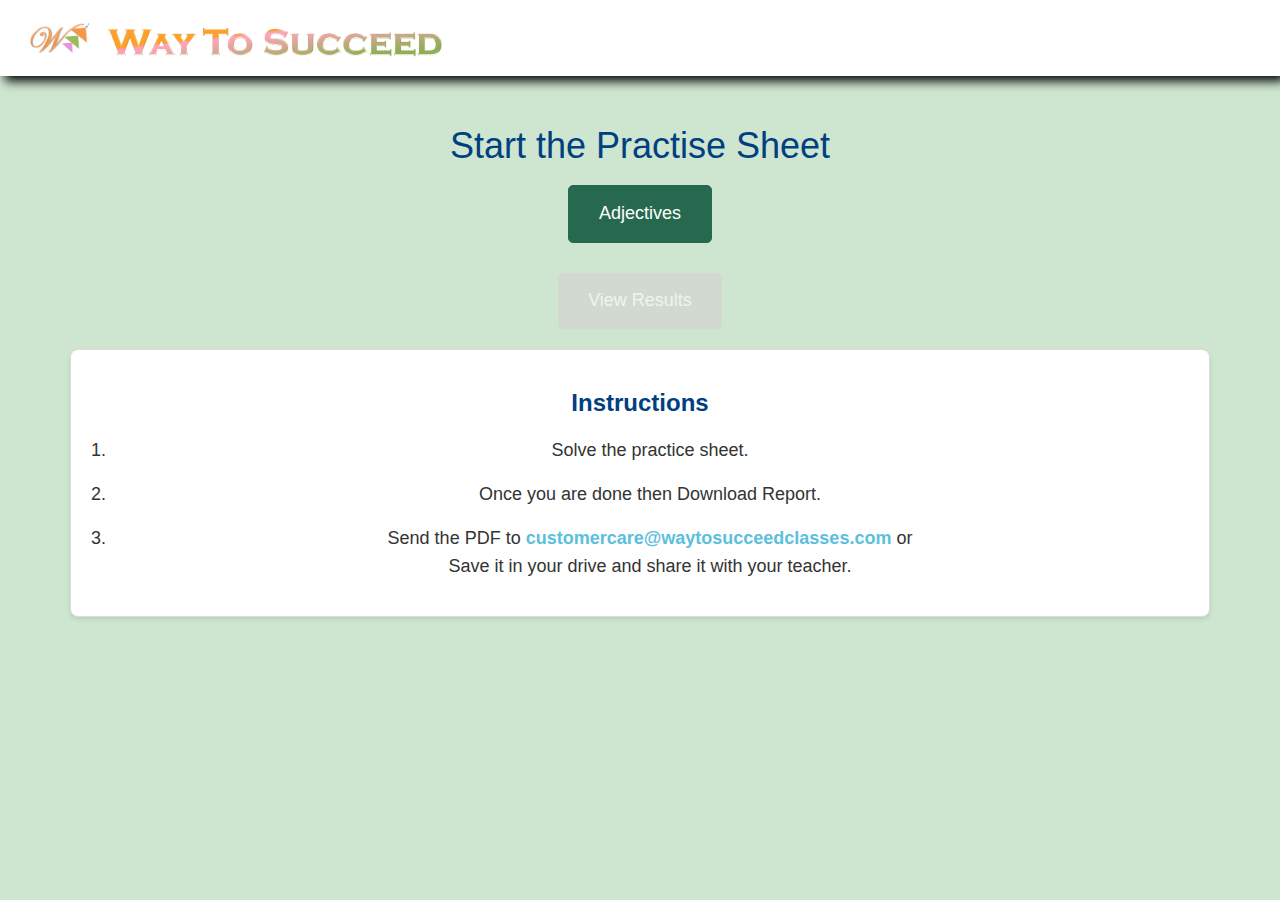
<file: index.html>
<!DOCTYPE html>
<html lang="en">
  <head>
    <meta charset="UTF-8" />
    <meta name="viewport" content="width=device-width, initial-scale=1.0" />
    <title>Topics</title>
    <link
      rel="stylesheet"
      href="https://maxcdn.bootstrapcdn.com/bootstrap/3.4.0/css/bootstrap.min.css"
    />
    <script src="https://ajax.googleapis.com/ajax/libs/jquery/3.4.1/jquery.min.js"></script>
    <script src="https://maxcdn.bootstrapcdn.com/bootstrap/3.4.0/js/bootstrap.min.js"></script>
    <link rel="stylesheet" href="styles.css" />
    <style>
      /* Custom styles for a better layout and larger buttons */
      body {
        background-color: #CEE5D0;
        font-family: Arial, sans-serif;
      }


      .container {
        margin-top: 30px;
      }

      h1 {
        /* margin-bottom: 30px; */
        color: #004080; /* Dark Blue */
      }

      #buttonContainer {
        display: flex;
        flex-wrap: wrap;
        justify-content: center;
      }

      .btn-large {
        font-size: 18px;
        padding: 15px 30px;
        margin: 10px;
        border-radius: 5px;
        transition: background-color 0.3s, color 0.3s;
      }

      .btn-large:hover {
        background-color: #003366; /* Darker Blue */
        color: white;
      }

      .btn.disabled-btn {
        background-color: #d3d3d3; /* Light Gray */
        border-color: #d3d3d3;
        color: #a9a9a9; /* Dark Gray */
        cursor: not-allowed;
      }

      .btn-view-results {
        font-size: 18px;
        padding: 15px 30px;
        margin-top: 20px;
        border-radius: 5px;
        transition: background-color 0.3s, color 0.3s;
        background-color: #5bc0de; /* Bootstrap's info color */
        color: white;
        border: none;
      }

      .btn-view-results:hover {
        background-color: #31b0d5; /* Darker Bootstrap info color */
      }

      .btn-view-results:disabled {
        background-color: #d3d3d3;
        color: #a9a9a9;
        cursor: not-allowed;
      }

      .instructions-container {
        margin-top: 20px;
        padding: 20px;
        background-color: #ffffff; /* White background for contrast */
        border: 1px solid #ddd; /* Light border for definition */
        border-radius: 8px; /* Rounded corners for a softer look */
        box-shadow: 0 2px 4px rgba(0, 0, 0, 0.1); /* Subtle shadow for depth */
      }

      .instructions-heading {
        color: #004080; /* Dark Blue */
        margin-bottom: 20px;
        font-size: 24px; /* Larger font size for heading */
        font-weight: bold; /* Bold text for emphasis */
      }

      .instructions-list {
        font-size: 18px;
        line-height: 1.6;
        list-style-type: decimal;
        padding-left: 20px; /* Add space for list markers */
      }

      .instructions-list li {
        margin-bottom: 15px; /* Space between list items */
      }

      .instructions-email {
        color: #5bc0de; /* Bootstrap's info color */
        text-decoration: none;
        font-weight: bold; /* Bold text for email */
      }

      .instructions-email:hover {
        color: #31b0d5; /* Darker Bootstrap info color */
        text-decoration: underline;
      }
    </style>
    <script>
      const uniqueKey = 2_25;
      const data = JSON.parse(localStorage.getItem(uniqueKey)) || {};
      console.log(data, "dataindex");

      document.addEventListener("DOMContentLoaded", function () {
        fetch("questions.json")
          .then((response) => response.json())
          .then((data) => {
            populateButtons(data.topics);
            updateViewResultsButton(data.topics);
          })
          .catch((error) =>
            console.error("Error loading the JSON file:", error)
          );
      });

      function populateButtons(topics) {
        const buttonContainer = document.getElementById("buttonContainer");
        buttonContainer.innerHTML = ""; // Clear previous buttons
        console.log(topics, "topics");

        topics.forEach((topic) => {
          const button = document.createElement("button");
          button.className = "btn btn-primary btn-large";
          button.innerText = topic.heading;
          button.onclick = () => {
            window.location.href = `questions.html?topic=${encodeURIComponent(
              topic.heading
            )}`;
          };

          // const isCompleted = localStorage.getItem(uniqueKey) && JSON.parse(localStorage.getItem(uniqueKey))[topic.heading + '_completed'];

          // // Check if the topic has been completed and disable the button if necessary
          // if (localStorage.getItem(topic.heading + '_completed')) {

          //   button.classList.add('disabled-btn');
          //   button.disabled = true;
          // }
          const isCompleted =
            localStorage.getItem(uniqueKey) &&
            JSON.parse(localStorage.getItem(uniqueKey))[
              topic.heading + "_completed"
            ];

          if (isCompleted) {
            button.classList.add("disabled-btn");
            button.disabled = true;
          }

          buttonContainer.appendChild(button);
        });
      }

      function updateViewResultsButton(topics) {
        const viewResultsButton = document.getElementById("viewResultsButton");
        const allCompleted = topics.every(topic => {
    const isCompleted = localStorage.getItem(uniqueKey) && JSON.parse(localStorage.getItem(uniqueKey))[topic.heading + '_completed'];
    return isCompleted;
  });

  console.log("all", allCompleted);

  if (allCompleted) {
    viewResultsButton.disabled = false;

  } else {
    viewResultsButton.disabled = true;
  }
      }
    </script>
  </head>
  <body>
    <header class="header">
      <img src="./assests/logo/Logo.png" alt="Logo" class="logo" />
      <img src="./assests/logo/header.png" alt="Header" class="header-image" />
    </header>
    <main class="container">
      <h1 class="text-center">Start the Practise Sheet</h1>
      <div id="buttonContainer" class="text-center"></div>
      <div class="text-center">
        <!-- <button id="viewResultsButton" class="btn btn-view-results" disabled>
        <a href="graph.html" style="color: white; text-decoration: none;">View Results</a>
      </button> -->
        <button id="viewResultsButton" class="btn btn-view-results" disabled>
          <a href="graph.html" style="color: white; text-decoration: none"
            >View Results</a
          >
        </button>

        <div class="instructions-container">
          <h2 class="text-center instructions-heading">Instructions</h2>
          <ol class="instructions-list">
            <li>Solve the practice sheet.</li>
            <li>Once you are done then Download Report.</li>
            <li>
              Send the PDF to
              <a
                href="mailto:customercare@waytosucceedclasses.com"
                class="instructions-email"
                >customercare@waytosucceedclasses.com</a
              >
              or <br>
              Save it in your drive and share it with your teacher.
            </li>
          </ol>
        </div>
      </div>
    </main>
  </body>
</html>
</file>
<file: styles.css>
/* General Styles */
body {
    font-family: Arial, sans-serif;
    background-color: #F5F5F5; /* Light gray for background */
    color: #333;
    margin: 0;
    padding: 0;
    font-size: 20px; /* Increased base font size */
  }
  
  
  .header {
    /* width: 100%; */
    box-shadow: 5px 5px 10px rgb(0, 0, 0);
    padding: 5px 30px;
    background-color: white; 
text-align: left;    
  
  }
  
  .logo {
    width: 5%; /* Slightly larger logo */
  }
  img{
    vertical-align: middle;
  }
  
  .header-image {
    width: 30%; 
    height: auto;
    margin-bottom: 10px;
  }
  
  #heading {
    margin-top: 25px;
    /* color: #D6B65B;  */
    font-size: 3rem; /* Larger heading font size */
    font-weight: 600;
  }
  .maindiv{
    display: flex;
    gap: 10px;
  }
  .quiz-container {
    margin-top: 40px; /* Increased spacing */
  }
  
  .numdiv {
    font-size: 2.5rem; 
    color: #7A9A5B;
    font-family: Georgia, serif;
  }
  
  .imgdiv img {
    /* margin-top: 30px;  */
   
  }
  
  #questiondiv {
    padding: 30px; 
    padding-bottom: 0;
    border-radius: 10px; /* Slightly more rounded corners */
    box-shadow: 0 2px 5px rgba(0, 0, 0, 0.1);
    font-size: 1.8rem; /* Larger font size for questions */
  }
  
  .menu ul {
    list-style-type: none;
    padding: 0;
  }
  
  .menu li {
    margin-bottom: 20px; /* Increased spacing between options */
    /* font-size: 2rem;  */
    /* color: #D7A2A0; */
    input:hover{
        cursor: pointer;
    }
  }
  
  .btn {
     /* Increased spacing around buttons */
    font-size: 1.7rem; /* Larger font size for buttons */
    background-color: #27694e; 
    border-color: #27694e; /* Matching border color for buttons */
    color: white;
  }
  .btnOption{
    font-size: 2.5rem; /* Larger font size for buttons */
    background-color: #699e19; 
    border-color: #699e19; /* Matching border color for buttons */
    color: white;
    width: 100%;
    font-weight: 600;
  }

  .btnButton{
    font-size: 1.7rem; /* Larger font size for buttons */
    background-color: #D5A35F; 
    border-color: #D5A35F; /* Matching border color for buttons */
    color: white;

  }
  
  .btn:hover {
    background-color: #BF6C6C; 
    border-color: #BF6C6C; 
  }
  
  #result {
    margin-top: 20px; /* Increased spacing */
    font-size: 1.8rem; /* Larger font size for results */
    color: #6D8E8F; /* Dark Pastel Teal for result text */
  }
  
  .progress {
    height: 30px; /* Increased height for progress bar */
    margin-top: 20px; /* Increased spacing */
  }
  
  .progress-bar {
    transition: width 0.6s ease;
  }
  
  #picdiv {
    /* margin-top: 40px;  */
    padding-top: 61px; /* Increased padding */
    text-align: center;
    background-image: url(assests/images/background.png);
    color: #333; /* Darker color for text */
    box-shadow: 0 2px 5px rgba(0, 0, 0, 0.1);
    font-size: 1.8rem; /* Larger font size for results and feedback */
    height: 365px;
    width: 815px;
    background-repeat: round;
  }
  
  .smallbtn {
    margin: 3px; /* Increased spacing */
    font-size: 1.5rem; /* Larger font size for small buttons */
    background-color: #FFDE4D; 
    border-color: #6D8E8F; /* Matching border color for small buttons */
    color: black;
    margin-bottom: 34px;
  }
  
  .smallbtn:hover {
    background-color:white; 
    border-color: black; 
    color: black
  }
  
  .highlighted-btn {
    background-color: yellow;
    color: black;
    color: #333;
    background-color: #fff;
    border-color: #ccc;
  }
  
  /* CSS for Answered Button */
.answered-btn {
    background-color: #4CAF50; /* Green background for answered button */
    color: white; /* White text color */
}


.next-btn-progress{
  font-size:x-large;
  background-color: #4CAF50; 
  border-color: black; /* Matching border color for buttons */
  color: white;
  font-weight: 700;
}

/* Increase the size of radio buttons */
input[type="radio"] {
  transform: scale(1.5); /* Adjust the scale value as needed */
  margin-right: 10px; /* Add some space between the radio button and the label */
}

/* Adjust the label to align with the larger radio button */
input[type="radio"] + label {
  font-size: 1.2rem; /* Adjust the font size as needed */
}
</file>
